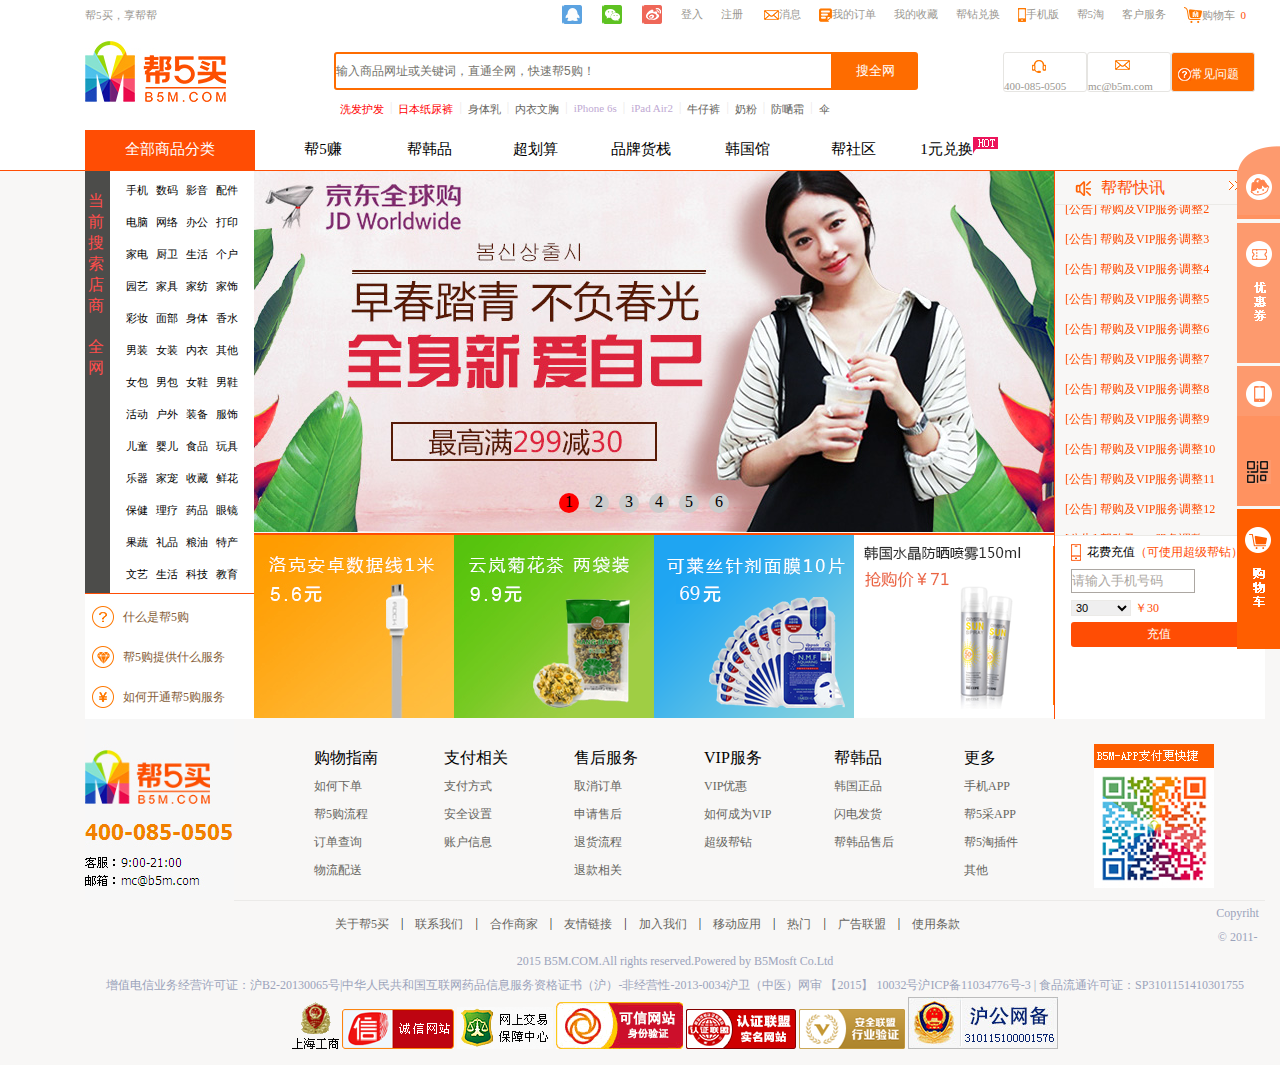
<file: index.html>
<!DOCTYPE html>
<html lang="en">
<head>
	<meta charset="UTF-8">
	<title>Document</title>
	<link rel="stylesheet" type="text/css" href="index.css">
	<script type="text/javascript" src="htmlh.js"></script>
</head>
<body>
	<div id="maxbox">
		<div id="xh" style="position: absolute;top:0;background-color: white;z-index: 20000;">
			<div id="topbox">
				<div id ="a">
					<p>帮5买，享帮帮</p>
					<ul id = "a-ul-1">
						<li style="background-position: 20px -31px;"></li>
						<li style="background-position: 20px -53px;"></li>
						<li style="background-position: 20px -75px;"></li>
					</ul>
					<ul id="a-ul-2">
						<li>登入</li>
						<li>注册</li>
						<li><div id="xiaoxi"></div> 消息</li>
						<li><img src="img/dingdan.jpg"> 我的订单</li>
						<li>我的收藏</li>
						<li>帮钻兑换</li>
						<li><img src="img/tp-my-phone.png">手机版</li>
						<li>帮5淘</li>
						<li>客户服务</li>
						<li><img src="img/gouwuche.jpg"> 购物车&nbsp;&nbsp;<span>0</span></li>
					</ul>
				</div>
				<img src="img/logo_03.jpg" style="margin-top: 10px;float: left;">
				<input style="width: 495px;height: 34px;float: left;border: 2px solid rgb(254,108,0);border-radius:3px 0px 0px 3px;margin:22px 0px 0px 108px;font-size: 12px;color: rgb(116,115,109);" value="输入商品网址或关键词，直通全网，快速帮5购！">
				<button style="width: 85px;height: 38px;float: left;background-color: rgb(254,108,0);border: 0px;margin-top: 22px;color: rgb(255,255,255);border-radius: 0px 3px 3px 0px;">搜全网</button>
				<div class="a-x" style="margin-left: 85px;"><div style="background-position: 19px -98px;"></div><p>400-085-0505</p></div>
				<div class="a-x"><div style="background-position: 18px -117px;"></div><p>mc@b5m.com</p></div>
				<div class="a-x" style="background-color: rgb(254,108,0);align-items: center;display: flex;"><img src="img/wenhao.jpg" style="margin-left: 6px;margin-top: 4px;"><p style="font-size: 12px;color: rgb(255,255,255);">常见问题</p></div>
				<ul id="a-ul">
					<li style="margin-left: 114px;color: red;">洗发护发</li>
					<span>|</span>
					<li style="color: red;">日本纸尿裤</li>
					<span>|</span>
					<li>身体乳</li>
					<span>|</span>
					<li>内衣文胸</li>
					<span>|</span>
					<li style="color: rgb(192,169,211);">iPhone 6s</li>
					<span>|</span>
					<li style="color: rgb(192,169,211);">iPad Air2</li>
					<span>|</span>
					<li>牛仔裤</li>
					<span>|</span>
					<li>奶粉</li>
					<span>|</span>
					<li>防嗮霜</li>
					<span>|</span>
					<li>伞</li>
				</ul>
			</div>
		</div>
		<div style="height: 130px;width: 1380px;float: left;"></div>
		<div id="rh">
			<div id="rh1">
				<div><img src="img/consult-s.png"></div>
				<div class="rh1" id="rh5"><img src="img/xiaobang.png"></div>
			</div>
			<div class="rh1 rh2 clear" id="rh2">
				<img id="rhc" src="img/youhui.png">
				<div id="rhd">
					<p id="rha">未登录</p>
					<button id="rhb">登录</button>
				</div>
			</div>
			<div class="rh1 rh2" id="rh3">
				<img src="img/app.png"><img id="rhe" style="margin-top:40px;padding-left:10px;" src="img/serwei.png">
			</div>
			<div id="rh4"><img src="img/cart.png"></div>
		</div>
		<div id="box-1">
			<div>全部商品分类</div>
			<ul>
				<li style="margin-left: 15px;">帮5赚</li>
				<li>帮韩品</li>
				<li>超划算</li>
				<li>品牌货栈</li>
				<li>韩国馆</li>
				<li>帮社区</li>
				<li>1元兑换<img src="img/hot.gif"></li>
			</ul>
		</div>
		<div id="box-2">
			<div style="width: 169px;float: left;height: 548px;background-color: rgb(255,255,255);">
				<div id="box-2a"><div style="margin-top: 20px;">当前搜索店商</div><div>全网</div></div>
				<div id="box-2b">
					<ul>
						<li>手机</li>
						<li>数码</li>
						<li>影音</li>
						<li>配件</li>
						<li>电脑</li>
						<li>网络</li>
						<li>办公</li>
						<li>打印</li>
						<li>家电</li>
						<li>厨卫</li>
						<li>生活</li>
						<li>个户</li>
						<li>园艺</li>
						<li>家具</li>
						<li>家纺</li>
						<li>家饰</li>
						<li>彩妆</li>
						<li>面部</li>
						<li>身体</li>
						<li>香水</li>
						<li>男装</li>
						<li>女装</li>
						<li>内衣</li>
						<li>其他</li>
						<li>女包</li>
						<li>男包</li>
						<li>女鞋</li>
						<li>男鞋</li>
						<li>活动</li>
						<li>户外</li>
						<li>装备</li>
						<li>服饰</li>
						<li>儿童</li>
						<li>婴儿</li>
						<li>食品</li>
						<li>玩具</li>
						<li>乐器</li>
						<li>家宠</li>
						<li>收藏</li>
						<li>鲜花</li>
						<li>保健</li>
						<li>理疗</li>
						<li>药品</li>
						<li>眼镜</li>
						<li>果蔬</li>
						<li>礼品</li>
						<li>粮油</li>
						<li>特产</li>
						<li>文艺</li>
						<li>生活</li>
						<li>科技</li>
						<li>教育</li>
					</ul>
				</div>
				<div id="box-2e">
					<div><img src="img/dd_03.jpg">&nbsp;&nbsp;&nbsp;什么是帮5购</div>
					<div><img src="img/dd_06.jpg">&nbsp;&nbsp;&nbsp;帮5购提供什么服务</div>
					<div><img src="img/dd_08.jpg">&nbsp;&nbsp;&nbsp;如何开通帮5购服务</div>
				</div>
			</div>
			<div id="box2c">
				<div class="slider" id="slider">
					<div class="slide"><img src="img/bann6.png" alt=""></div>
					<div class="slide"><img src="img/bann1.jpeg" alt=""></div>
					<div class="slide"><img src="img/bann2.jpeg" alt=""></div>
					<div class="slide"><img src="img/bann3.jpeg" alt=""></div>
					<div class="slide"><img src="img/bann4.jpeg" alt=""></div>
					<div class="slide"><img src="img/bann5.jpeg" alt=""></div>
					<div class="slide"><img src="img/bann6.png" alt=""></div>
					<div class="slide"><img src="img/bann1.jpeg" alt=""></div>
				</div>
				<span id="left"><</span>
				<span id="tright">></span>
				<ul class="nav" id="nav" style="left: 300px;">
					<li class="active">1</li>
					<li>2</li>
					<li>3</li>
					<li>4</li>
					<li>5</li>
					<li>6</li>
				</ul>
			</div>
			<div id="box-2d">
				<div id="box-2dtop">
					<img src="img/ico-notice.png">
					<div style="float: left;margin: 0px 64px 0px 10px;">帮帮快讯</div>
					<img src="img/jiantou.jpg">
				</div>
				<div style="width: 198px;height: 330px;overflow: hidden;">
					<ul id="gd" style="position: relative;top: 0px;">
						<li>[公告] 帮购及VIP服务调整1</li>
						<li>[公告] 帮购及VIP服务调整2</li>
						<li>[公告] 帮购及VIP服务调整3</li>
						<li>[公告] 帮购及VIP服务调整4</li>
						<li>[公告] 帮购及VIP服务调整5</li>
						<li>[公告] 帮购及VIP服务调整6</li>
						<li>[公告] 帮购及VIP服务调整7</li>
						<li>[公告] 帮购及VIP服务调整8</li>
						<li>[公告] 帮购及VIP服务调整9</li>
						<li>[公告] 帮购及VIP服务调整10</li>
						<li>[公告] 帮购及VIP服务调整11</li>
						<li>[公告] 帮购及VIP服务调整12</li>
						<li>[公告] 帮购及VIP服务调整13</li>
						<li>[公告] 帮购及VIP服务调整14</li>
						<li>[公告] 帮购及VIP服务调整1</li>
						<li>[公告] 帮购及VIP服务调整2</li>
						<li>[公告] 帮购及VIP服务调整3</li>
						<li>[公告] 帮购及VIP服务调整4</li>
						<li>[公告] 帮购及VIP服务调整5</li>
						<li>[公告] 帮购及VIP服务调整6</li>
						<li>[公告] 帮购及VIP服务调整7</li>
						<li>[公告] 帮购及VIP服务调整8</li>
						<li>[公告] 帮购及VIP服务调整9</li>
						<li>[公告] 帮购及VIP服务调整10</li>
						<li>[公告] 帮购及VIP服务调整11</li>
					</ul>
				</div>
			</div>
			<img src="img/1(1).jpg">
			<img src="img/2.jpg">
			<img src="img/3(1).png">
			<a href="zy.html"><img src="img/qqq.png"></a>
			<div id="box-2f">
				<div><img src="img/phone.png">&nbsp;&nbsp;花费充值<span style="color: rgb(255,77,4);">（可使用超级帮钻）</span></div>
				<input value="请输入手机号码" style="color: rgb(172,167,162);border: 1px solid rgb(172,167,162);width: 122px;height: 22px;float: left;margin-left: 16px;margin-right: 20px;">
				<select id="sel" value="">
					<option>10</option>
					<option>20</option>
					<option selected="selected">30</option>
					<option>50</option>
					<option>100</option>
					<option>200</option>
				</select>
				<span id="qian">￥30</span>
				<button style="background-color: rgb(255,77,4);width: 176px;height: 25px;color: rgb(255,255,255);font-size: 12px;border: none;border-radius: 3px;margin-left: 16px;margin-top: 6px;">充值</button>
			</div>
		</div>
		<div id="boxbottom">
			<img src="img/loginB.jpg" style="float: left;">
			<div id="boxbot-1">
				<div class="boxbot-1a">
					<ul>
						<li class="bot-1a-sli">购物指南</li>
						<li>如何下单</li>
						<li>帮5购流程</li>
						<li>订单查询</li>
						<li>物流配送</li>
					</ul>
				</div>
				<div class="boxbot-1a">
					<ul>
						<li class="bot-1a-sli">支付相关</li>
						<li>支付方式</li>
						<li>安全设置</li>
						<li>账户信息</li>
					</ul>
				</div>
				<div class="boxbot-1a">
					<ul>
						<li class="bot-1a-sli">售后服务</li>
						<li>取消订单</li>
						<li>申请售后</li>
						<li>退货流程</li>
						<li>退款相关</li>
					</ul>
				</div>
				<div class="boxbot-1a">
					<ul>
						<li class="bot-1a-sli">VIP服务</li>
						<li>VIP优惠</li>
						<li>如何成为VIP</li>
						<li>超级帮钻</li>
					</ul>
				</div>
				<div class="boxbot-1a">
					<ul>
						<li class="bot-1a-sli">帮韩品</li>
						<li>韩国正品</li>
						<li>闪电发货</li>
						<li>帮韩品售后</li>
					</ul>
				</div>
				<div class="boxbot-1a">
					<ul>
						<li class="bot-1a-sli">更多</li>
						<li>手机APP</li>
						<li>帮5采APP</li>
						<li>帮5淘插件</li>
						<li>其他</li>
					</ul>
				</div>
				<img src="img/erweima.jpg" style="margin-top: 25px;">
			</div>
			<div id="boxbot-2">
				<ul>
					<li style="margin-left: 250px;">关于帮5买</li>
					<span>|</span>
					<li>联系我们</li>
					<span>|</span>
					<li>合作商家</li>
					<span>|</span>
					<li>友情链接</li>
					<span>|</span>
					<li>加入我们</li>
					<span>|</span>
					<li>移动应用</li>
					<span>|</span>
					<li>热门</li>
					<span>|</span>
					<li>广告联盟</li>
					<span>|</span>
					<li style="margin-right: 250px;">使用条款</li>
				</ul>
				<p>Copyriht © 2011-2015 B5M.COM.All rights reserved.Powered by B5Mosft Co.Ltd</p>
				<p>增值电信业务经营许可证：沪B2-20130065号|中华人民共和国互联网药品信息服务资格证书（沪）-非经营性-2013-0034沪卫（中医）网审 【2015】 10032号沪ICP备11034776号-3 | 食品流通许可证：SP3101151410301755</p>
				<img src="img/bo1.gif">
				<img src="img/bo2.png">
				<img src="img/bo3.gif">
				<img src="img/bo4.png">
				<img src="img/bo5.png">
				<img src="img/bo6.png">
				<img src="img/bo7.png">
			</div>
		</div>
	</div>

	<script type="text/javascript">	
		var xh = document.getElementById("xh");
		window.onscroll=function(){
			var ha = document.documentElement.scrollTop || document.body.scrollTop;
			if (ha<200) {
				xh.style.position = 'absolute';
			}
			else{
				xh.style.position = 'fixed';
			}
		}


		var gd = document.getElementById('gd');
		timee = setInterval(function(){
				gd.style.top = parseInt(gd.style.top) - 1 + 'px';
				if (parseInt(gd.style.top) == -420) {
					gd.style.top = 0 + 'px';
				}
			}, 20)
		gd.onmouseover = function(){
			clearInterval(timee);
		}
		gd.onmouseout = function(){
			timee = setInterval(function(){
				gd.style.top = parseInt(gd.style.top) - 1 + 'px';
				if (parseInt(gd.style.top) == -420) {
					gd.style.top = 0 + 'px';
				}
			}, 20)
		}

		var rh1=document.getElementById('rh1');
		var rh2=document.getElementById('rh2');
		var rh3=document.getElementById('rh3');
		var rh4=document.getElementById('rh4');
		var rh5=document.getElementById('rhe');
		rh1.onmouseover=function(){
			rh1.index=false;
			animate2(rh1);
		}
		rh1.onmouseout=function(){
			rh1.index1=false;
			animate3(rh1);
		}
		rh2.onmouseover=function(){
			rh2.index=false;
			animate2(rh2);
		}
		rh2.onmouseout=function(){
			rh2.index1=false;
			animate3(rh2);
		}
		rh3.onmouseover=function(){
			rh3.index=false;
			rhe.src="img/erwei.png";
			rhe.style="margin-left:10px;margin-top:-5px;";
			animate2(rh3);
		}
		rh3.onmouseout=function(){
			rh3.index1=false;
			rhe.src="img/serwei.png";
			rhe.style="margin-top:40px;padding-left:10px;";
			animate3(rh3);
		}
		rh4.onmouseover=function(){
			rh4.index=false;
			animate2(rh4);
		}
		rh4.onmouseout=function(){
			rh4.index1=false;
			animate3(rh4);
		}


		var oNavlist = document.getElementById('nav').children;
		var slider = document.getElementById('slider');
		var left = document.getElementById('left');
		var tright = document.getElementById('tright');
		var index = 1;
		var timer;
		var isMoving = false;
		box2c. onmouseover= function(){
			animate(left,{opacity:50})
			animate(tright,{opacity:50})
			clearInterval(timer)
		}
		box2c.onmouseout = function(){
			animate(left,{opacity:0})
			animate(tright,{opacity:0})
			timer = setInterval(next, 3000);
		}
		tright.onclick = next;
		left.onclick = prev;
		for( var i=0; i<oNavlist.length; i++ ){
			oNavlist[i].index = i;
			oNavlist[i].onclick = function(){
				index = this.index+1;
				navmove();
				animate(slider,{left:-800*index});
			}
		}
		function next(){
			if(isMoving){
				return;
			}
			isMoving = true;
			index++;
			navmove();
			animate(slider,{left:-800*index},function(){
				if(index==7){
					slider.style.left = '-800px';
					index = 1;
				}
				isMoving = false;
			});
		}
		function prev(){
			if(isMoving){
				return;
			}
			isMoving = true;
			index--;
			navmove();
			animate(slider,{left:-800*index},function(){
				if(index==0){
					slider.style.left = '-5600px';
					index = 6;
				}
				isMoving = false;
			});
		}
		function navmove(){
			for( var i=0; i<oNavlist.length; i++ ){
				oNavlist[i].className = "";
			}
			if(index >6 ){
				oNavlist[0].className = "active";
			}else if(index<=0){
				oNavlist[4].className = "active";
			}else {
				oNavlist[index-1].className = "active";
			}
		}
		timer = setInterval(next, 3000);




		var sel = document.getElementById('sel');
		var qian = document.getElementById('qian');
		sel.onclick = function(){
			qian.innerText = ' ￥'+sel.value;
		}




			function animate2(obj){
			if(obj.index1){
				clearInterval(obj.timer1);
			}
			clearInterval(obj.timer);
			obj.index=true;
			obj.timer=setInterval(function(){
				var now=(parseInt(getStyle(obj,'right')));
				if(now==0){
					clearInterval(obj.timer);
					obj.index=false;
				}
				else{
					var cur=now+1;
					obj.style.right=cur+'px';
				}
			},3)
		}
		function animate3(obj){
			if(obj.index){
				clearInterval(obj.timer);
			}
			clearInterval(obj.timer1);
			obj.index1=true;
			obj.timer1=setInterval(function(){
				var now=(parseInt(getStyle(obj,'right')));
				if(now==-80){
					clearInterval(obj.timer1);
					obj.index1=false;
				}
				else{
					var cur=now-1;
					obj.style.right=cur+'px';
				}
			},3)
		}


	</script>
</body>
</html>
</file>
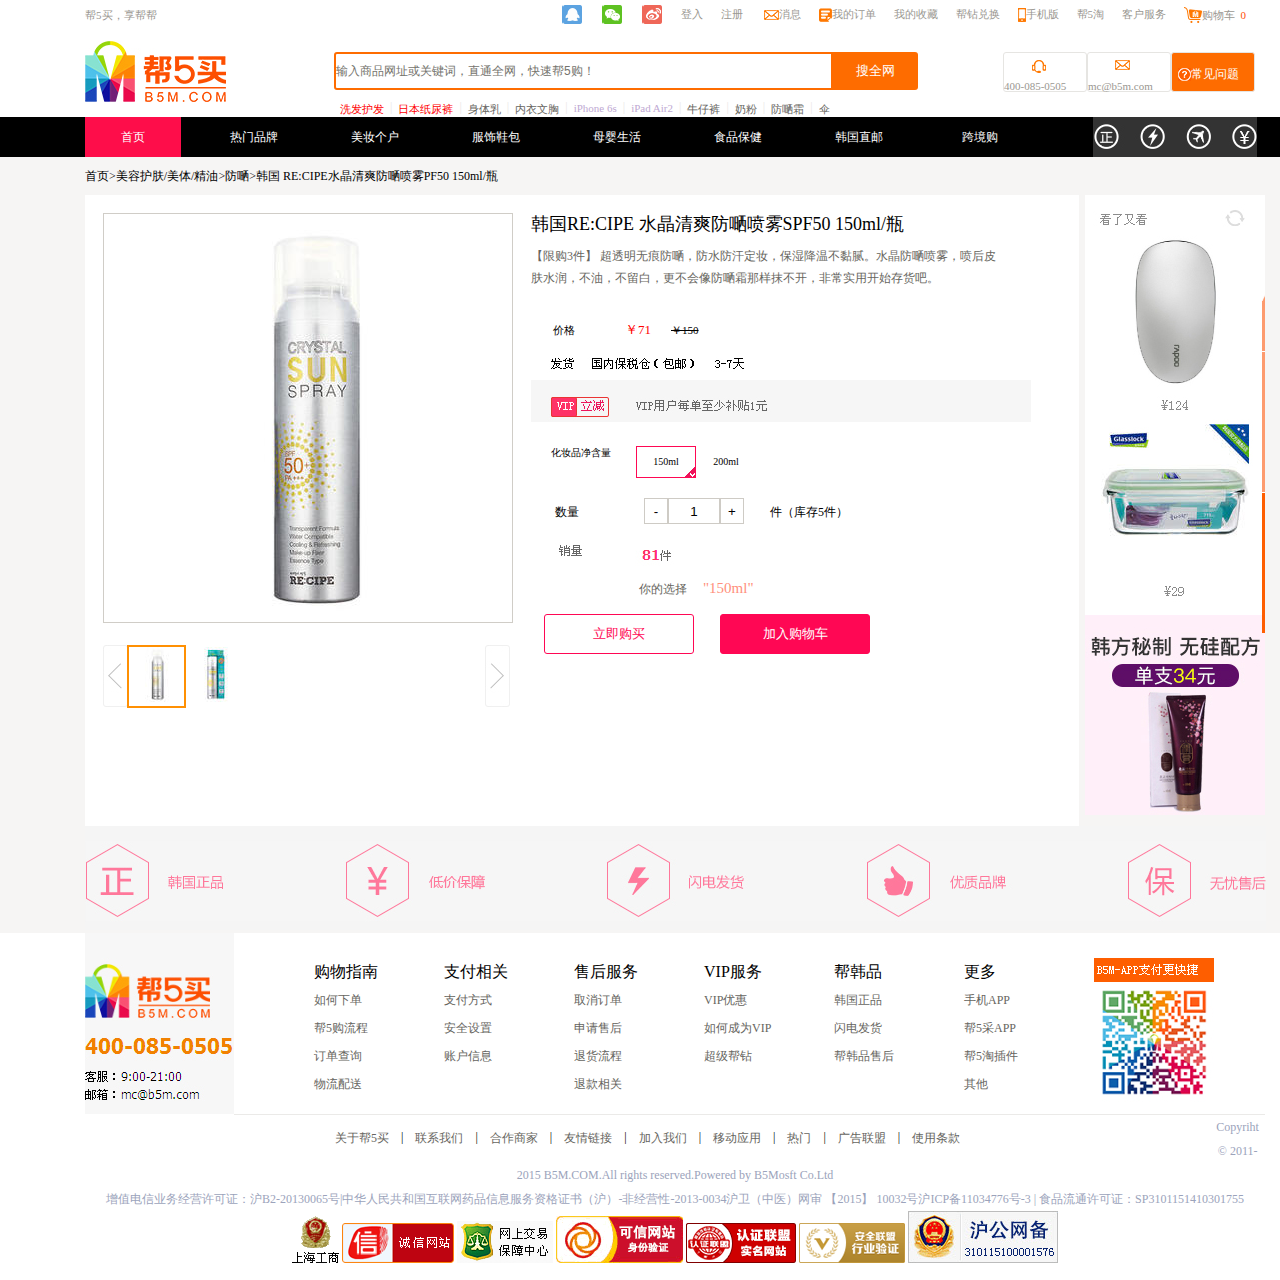
<file: zy.html>
<!DOCTYPE html>
<html lang="en">
<head>
	<meta charset="UTF-8">
	<title>Document</title>
	<link rel="stylesheet" type="text/css" href="zy.css">
</head>
<body>
	<div id="m">
		<div id = "du">
			<div id = "X">X</div>
			<img src="img/rr11_02.jpg">
			<button class="du-but" id = "jx">继续购物</button><button class="du-but">去购物车结算</button>
		</div>
	</div>
	<div id="maxbox">	
		<div id="topbox">
			<div id ="a">
				<p>帮5买，享帮帮</p>
				<ul id = "a-ul-1">
					<li style="background-position: 20px -31px;"></li>
					<li style="background-position: 20px -53px;"></li>
					<li style="background-position: 20px -75px;"></li>
				</ul>
				<ul id="a-ul-2">
					<li>登入</li>
					<li>注册</li>
					<li><div id="xiaoxi"></div> 消息</li>
					<li><img src="img/dingdan.jpg"> 我的订单</li>
					<li>我的收藏</li>
					<li>帮钻兑换</li>
					<li><img src="img/tp-my-phone.png">手机版</li>
					<li>帮5淘</li>
					<li>客户服务</li>
					<li><img src="img/gouwuche.jpg"> 购物车&nbsp;&nbsp;<span>0</span></li>
				</ul>
			</div>
			<img src="img/logo_03.jpg" style="margin-top: 10px;float: left;">
			<input style="width: 495px;height: 34px;float: left;border: 2px solid rgb(254,108,0);border-radius:3px 0px 0px 3px;margin:22px 0px 0px 108px;font-size: 12px;color: rgb(116,115,109);" value="输入商品网址或关键词，直通全网，快速帮5购！">
			<button style="width: 85px;height: 38px;float: left;background-color: rgb(254,108,0);border: 0px;margin-top: 22px;color: rgb(255,255,255);border-radius: 0px 3px 3px 0px;">搜全网</button>
			<div class="a-x" style="margin-left: 85px;"><div style="background-position: 19px -98px;"></div><p>400-085-0505</p></div>
			<div class="a-x"><div style="background-position: 18px -117px;"></div><p>mc@b5m.com</p></div>
			<div class="a-x" style="background-color: rgb(254,108,0);align-items: center;display: flex;"><img src="img/wenhao.jpg" style="margin-left: 6px;margin-top: 4px;"><p style="font-size: 12px;color: rgb(255,255,255);">常见问题</p></div>
			<ul id="a-ul">
				<li style="margin-left: 114px;color: red;">洗发护发</li>
				<span>|</span>
				<li style="color: red;">日本纸尿裤</li>
				<span>|</span>
				<li>身体乳</li>
				<span>|</span>
				<li>内衣文胸</li>
				<span>|</span>
				<li style="color: rgb(192,169,211);">iPhone 6s</li>
				<span>|</span>
				<li style="color: rgb(192,169,211);">iPad Air2</li>
				<span>|</span>
				<li>牛仔裤</li>
				<span>|</span>
				<li>奶粉</li>
				<span>|</span>
				<li>防嗮霜</li>
				<span>|</span>
				<li>伞</li>
			</ul>
		</div>
		<div id="daohang">
			<ul>
				<li style="background-color: rgb(254,13,74);">首页</li>
				<li>热门品牌</li>
				<li>美妆个户</li>
				<li>服饰鞋包</li>
				<li>母婴生活</li>
				<li>食品保健</li>
				<li>韩国直邮</li>
				<li style="margin-right: 65px;">跨境购</li>
			</ul>
			<img src="img/ff_03.jpg">
		</div>
		<div id="zong">
			<p>首页&gt;美容护肤/美体/精油&gt;防嗮&gt;韩国 RE:CIPE水晶清爽防嗮喷雾PF50 150ml/瓶</p>
			<div>
				<div style="float: left;width: 408px;height: 524px;margin-right: 20px;">
					<div id="fada">
						<div id="slider"></div>
						<img src="img/pp0.jpeg" id="tup">
					</div>
					
					<div style="margin-top: 22px;float: left;">
						<img src="img/spanl.jpg" style="float: left;" id="z-left">
						<div id="z-h1" style="float: left;border: 2px solid rgb(255,144,3);"><img src="img/sp0.jpeg"></div>
						<div id="z-h2" style="float: left;margin-right: 240px;border: 2px solid white;"><img src="img/sp1.jpeg"></div>
						<img src="img/spanr.jpg" id="z-right">
					</div>
				</div>
				<div id="Bimg" style="display:none;background-image: url(img/pp0.jpeg);background-repeat: no-repeat;background-position: 0px 0px;background-size:900px 900px;">	
				</div>
				<p style="color: rgb(0,0,0);font-size: 18px;margin-bottom: 10px;">韩国RE:CIPE 水晶清爽防嗮喷雾SPF50 150ml/瓶</p>
				<p>【限购3件】 超透明无痕防嗮，防水防汗定妆，保湿降温不黏腻。水晶防嗮喷雾，喷后皮</p>
				<p>肤水润，不油，不留白，更不会像防嗮霜那样抹不开，非常实用开始存货吧。</p>
				<p style="margin-top: 30px;font-size: 11px;color: black;text-indent: 2em;"><span>价格</span><span style="margin-left: 50px;font-size: 13px;color: red;">￥71</span><span style="text-decoration :line-through;margin-left: 20px;">￥150</span></p>
				<img src="img/ss_09.jpg">
				<div id="z-ys">化妆品净含量</div><div id="z-sp1" class="z-sp" style="border: 1px solid rgb(255,8,83);background: url(img/duigou.png) 47px 18px no-repeat;">150ml</div><div id="z-sp2" class="z-sp">200ml</div>
				<div style="width: 400px;height: 28px;float: left;line-height: 28px;margin-top: 20px;">
					<div style="float: left;margin-right: 65px;text-indent: 2em">数量</div>
					<button id="jian" class="z-butt" style="cursor: not-allowed;">-</button>
					<input id="z-xs" value="1" style="text-align: center;">
					<button id="jia" class="z-butt">+</button>
					<div style="float: left;margin-left: 26px;">件（库存5件）</div>
				</div>
				<img src="img/oo_03.jpg">
				<p style="text-indent: 9em">你的选择<span id="z-ml">"150ml"</span></p>
				<button id="z-gm" class="z-btn" style="color: rgb(255,7,84);background-color: white;">立即购买</button>
				<button id="z-jr" class="z-btn">加入购物车</button>
			</div>
			<img src="img/ww_07.jpg">
			<img src="img/a_07.jpg">
		</div>
		<div id="boxbottom">
			<img src="img/loginB.jpg" style="float: left;">
			<div id="boxbot-1">
				<div class="boxbot-1a">
					<ul>
						<li class="bot-1a-sli">购物指南</li>
						<li>如何下单</li>
						<li>帮5购流程</li>
						<li>订单查询</li>
						<li>物流配送</li>
					</ul>
				</div>
				<div class="boxbot-1a">
					<ul>
						<li class="bot-1a-sli">支付相关</li>
						<li>支付方式</li>
						<li>安全设置</li>
						<li>账户信息</li>
					</ul>
				</div>
				<div class="boxbot-1a">
					<ul>
						<li class="bot-1a-sli">售后服务</li>
						<li>取消订单</li>
						<li>申请售后</li>
						<li>退货流程</li>
						<li>退款相关</li>
					</ul>
				</div>
				<div class="boxbot-1a">
					<ul>
						<li class="bot-1a-sli">VIP服务</li>
						<li>VIP优惠</li>
						<li>如何成为VIP</li>
						<li>超级帮钻</li>
					</ul>
				</div>
				<div class="boxbot-1a">
					<ul>
						<li class="bot-1a-sli">帮韩品</li>
						<li>韩国正品</li>
						<li>闪电发货</li>
						<li>帮韩品售后</li>
					</ul>
				</div>
				<div class="boxbot-1a">
					<ul>
						<li class="bot-1a-sli">更多</li>
						<li>手机APP</li>
						<li>帮5采APP</li>
						<li>帮5淘插件</li>
						<li>其他</li>
					</ul>
				</div>
				<img src="img/erweima.jpg" style="margin-top: 25px;">
			</div>
			<div id="boxbot-2">
				<ul>
					<li style="margin-left: 250px;">关于帮5买</li>
					<span>|</span>
					<li>联系我们</li>
					<span>|</span>
					<li>合作商家</li>
					<span>|</span>
					<li>友情链接</li>
					<span>|</span>
					<li>加入我们</li>
					<span>|</span>
					<li>移动应用</li>
					<span>|</span>
					<li>热门</li>
					<span>|</span>
					<li>广告联盟</li>
					<span>|</span>
					<li style="margin-right: 250px;">使用条款</li>
				</ul>
				<p>Copyriht © 2011-2015 B5M.COM.All rights reserved.Powered by B5Mosft Co.Ltd</p>
				<p>增值电信业务经营许可证：沪B2-20130065号|中华人民共和国互联网药品信息服务资格证书（沪）-非经营性-2013-0034沪卫（中医）网审 【2015】 10032号沪ICP备11034776号-3 | 食品流通许可证：SP3101151410301755</p>
				<img src="img/bo1.gif">
				<img src="img/bo2.png">
				<img src="img/bo3.gif">
				<img src="img/bo4.png">
				<img src="img/bo5.png">
				<img src="img/bo6.png">
				<img src="img/bo7.png">
			</div>
		</div>

	</div>
	<script type="text/javascript">
		zJr = document.getElementById("z-jr");
		m = document.getElementById("m");
		X = document.getElementById("X");
		jx = document.getElementById("jx");
		zJr.onclick = function(){
			m.style.display = 'block';
		}

		X.onclick = function(){
			m.style.display = 'none';
		}

		jx.onclick = function(){
			m.style.display = 'none';
		}



		var zH1 = document.getElementById("z-h1");
		var zH2 = document.getElementById("z-h2");
		var zLeft = document.getElementById("z-left");
		var zRight = document.getElementById("z-right");
		var tup = document.getElementById("tup");
		var Bimg = document.getElementById("Bimg");

		zH1.onmouseover = function(){
			zH1.style.border = '2px solid rgb(255,144,3)';
			zH2.style.border = '2px solid white';
			tup.src = 'img/pp0.jpeg';
			Bimg.style.backgroundImage = 'url(img/pp0.jpeg)';
		}
		zH2.onmouseover = function(){
			zH1.style.border = '2px solid white';
			zH2.style.border = '2px solid rgb(255,144,3)';
			tup.src = 'img/pp1.jpeg';
			Bimg.style.backgroundImage = 'url(img/pp1.jpeg)';
		}
		zLeft.onclick = function(){
			zH1.style.border = '2px solid rgb(255,144,3)';
			zH2.style.border = '2px solid white';
			tup.src = 'img/pp0.jpeg';
			Bimg.style.backgroundImage = 'url(img/pp0.jpeg)';
		}
		zRight.onclick = function(){
			zH1.style.border = '2px solid white';
			zH2.style.border = '2px solid rgb(255,144,3)';
			tup.src = 'img/pp1.jpeg';
			Bimg.style.backgroundImage = 'url(img/pp1.jpeg)';
		}




		var jian = document.getElementById("jian");
		var jia = document.getElementById("jia");
		var zXs = document.getElementById("z-xs");

		jian.onclick = function(){
			if(parseInt(zXs.value) == 1){
				jian.style.cursor = 'not-allowed';
			}
			else{
				zXs.value = parseInt(zXs.value)-1;
				jia.style.cursor = '';
			}
		} 
		jia.onclick = function(){
			if(parseInt(zXs.value) == 5){
				jia.style.cursor = 'not-allowed';
			}
			else{
				zXs.value = parseInt(zXs.value)+1;
				jian.style.cursor = '';
			}
		}



		var zSp1 = document.getElementById("z-sp1");
		var zSp2 = document.getElementById("z-sp2");
		var zMl = document.getElementById("z-ml");

		zSp1.onclick=function(){
			zSp1.style.border = '1px solid rgb(255,8,83)';
			zSp1.style.background = 'url(img/duigou.png) 47px 18px no-repeat';
			zSp2.style.border = '';
			zSp2.style.background = '';
			zMl.innerText = '150ml'
		}

		zSp2.onclick=function(){
			zSp1.style.border = '';
			zSp1.style.background = '';
			zSp2.style.border = '1px solid rgb(255,8,83)';
			zSp2.style.background = 'url(img/duigou.png) 47px 18px no-repeat';
			zMl.innerText = '200ml'
		}



		var xh = document.documentElement.scrollTop || document.body.scrollTop;
		window.onscroll=function(){
			xh = document.documentElement.scrollTop || document.body.scrollTop;
		}


		var img1 = document.getElementById("fada");
		var img2 = document.getElementById("fadaimg");
		var slider = document.getElementById("slider");
		
		img1.onmouseover=function(){
		    slider.style.display='block';
			Bimg.style.display='block';
	 	}
		img1.onmouseout=function(){
		    slider.style.display='none';
			Bimg.style.display='none';
	 	}

	    img1.onmousemove=function(ev){
			var ev=ev||event;

			var oL=ev.clientX-slider.offsetWidth/2;
			var oT=ev.clientY-slider.offsetHeight/2 + xh;
			var oMaxw=img1.offsetWidth + 188 - slider.offsetWidth;
			var oMaxh=img1.offsetHeight + 214 - slider.offsetHeight;

			oT=oT>oMaxh?oMaxh:oT<214?214:oT;
			oL=oL>oMaxw?oMaxw:oL<188?188:oL;

			slider.style.top = oT + 'px';
			slider.style.left = oL + 'px';
			var oBmaxw = oL - 188;
			var oBmaxh = oT - 214;
			var bi = 900/500;
			Bimg.style.backgroundPosition = (-oBmaxw*bi +'px') +' '+(-oBmaxh*bi+'px');
		}
	</script>
</body>
</html>
</file>
<file: index.css>
*{
	padding: 0;
	margin: 0;
}
ul,li{
	list-style: none;
}
#maxbox{
	width: 1350px;
	margin:auto;
}
#topbox{
	width: 1180px;
	padding:0px 85px;
	margin:auto;
}
#a{
	width: 1180px;
	height: 30px;
	font-size: 11px;
	color: rgb(154,151,145);
	display: flex;
	align-items: center;
}
#a p{
	float: left;
	margin-right:395px;
}
#a-ul-1 li{
	width: 20px;
	height: 20px;
	margin:0px 10px;
	float: left;
	background-image: url(img/common_min.png); 
}

#a-ul-2 li{
	margin:0px 9px;  
	display: flex;
	align-items: center;
	float: left;
}
#xiaoxi{
	width: 18px;
	height: 10px;
	background-image: url(img/common_min.png);
	background-position: 18px -117px;
}
#a-ul-2 li span{
	color: rgb(255,77,4);
}
.a-x{
	width: 82px;
	height: 38px;
	border: 1px solid rgb(230,229,226);
	float: left;
	border-radius: 3px;
	margin-top: 22px
}

.a-x div{
	width: 19px;
	height: 15px;
	margin-left: 24px;
	margin-top: 7px;
	background-image: url(img/common_min.png);
}
.a-x p{
	font-size: 11px;
	margin-top: 5px;
	color: rgb(154,151,145);
}
#a-ul span{
	margin:0px 6px;
	font-size: 12px;
	color: rgb(235,231,231);
	margin-top: 8px;
	float: left;
}
#a-ul li{
	font-size: 11px;
	color: rgb(102,101,96);
	margin-top: 10px;
	float: left;
}
#box-1{
	width: 1180px;
	height: 40px;
	padding:0px 85px;
	font-size: 15px;
	line-height: 38px;
	border-bottom: 1px solid rgb(255,77,4);
	float: left;
}
#box-1 div{
	width: 170px;
	height: 40px;
	color: rgb(255,255,255);
	background-color: rgb(255,77,4);
	text-align: center;
	float: left;
}
#box-1 li{
	width: 106px;
	height: 40px;
	text-align: center;
	float: left;
}
#box-2{
	width: 1180px;
	padding:0px 85px;
	background-color: rgb(248,247,246);
	float: left;
}
#box-2 img{
	float: left;
}
#box-2a{
	width: 25px;
	height: 422px;
	background-color: rgb(76,76,74);
	border-bottom: 1px solid rgb(255,77,4);
	color: rgb(255,77,75);
	float: left;
}
#box-2a>div{
	margin-top: 20px;
	margin-left: 3px;
}

#box-2b{
	width: 120px;
	height: 416px;
	padding: 3px 12px;
	border-bottom: 1px solid rgb(255,77,4);
	float: left;
}
#box-2b li{
	width: 30px;
	height: 32px;
	font-size: 11px;
	text-align: center;
	line-height: 32px;
	float: left;
}

#box2c{
	width: 800px;
	height: 362px;
	border-bottom: 2px solid rgb(255,77,4);
	position: relative;
	overflow: hidden;
	float: left;
}


		.slider{
			width: 6400px;
			position: absolute;
			left: -800px;
		}
		.slide{
			width: 800px;
			overflow: hidden;
			float: left;
		}
		.box>span{
			display: block;
			width: 30px;
			height: 50px;
			text-align: center;
			cursor: pointer;
			color: #fff;
			top: 175px;
			line-height: 50px;
			background: rgb(255,0,0);
			font-size: 30px;
			position: absolute;
			/* display: none; */
			opacity: 0;
		}
		#left{
			left: 30px;
		}
		#tright{
			right: 30px;
		}
		.nav{
			position: absolute;
			
			bottom: 20px;
		}
		.nav>li{
			float: left;
			width: 20px;
			height: 20px;
			background: #ccc;
			cursor: pointer;
			margin: 0 5px;
			text-align: center;
			border-radius: 50%;
		}
#box2c>span{
	display: block;
	width: 30px;
	height: 50px;
	text-align: center;
	cursor: pointer;
	color: #fff;
	top: 175px;
	line-height: 50px;
	background: rgb(255,0,0);
	font-size: 30px;
	position: absolute;
	opacity: 0;
}
#left{
	left: 30px;
}
#tright{
	right: 30px;
}
.nav{
	position: absolute;
	left: 500px;
	bottom: 20px;
}
.nav .active{
	background: red;
}
#box-2d{
	width: 210px;
	height: 364px;
	border-left: 1px solid rgb(255,77,4);
	color: rgb(255,77,4);
	float: left;
}
#box-2dtop{
	width: 184px;
	height: 33px;
	line-height: 33px;
	padding-left: 20px;
	border-bottom: 1px solid rgb(235,234,231);
	float: left;
}
#box-2dtop img{
	margin-top: 10px;
}
#gd li{
	width: 198px;
	height: 30px;
	font-size: 12px;
	line-height: 30px;
	padding-left: 10px;
	position: relative;
}
#box-2e{
	width: 169px;
	height: 125px;
	float: left;
}
#box-2e div{
	width: 162px;
	height: 35px;
	padding-left:7px;
	font-size: 12px;
	color: rgb(133,93,56);
	line-height: 24px;
	margin-top: 5px;
	display: flex;
	align-items: center;
	float: left;
}
#box-2f{
	width: 210px;
	height: 184px;
	border-left: 1px solid rgb(255,77,4);
	background-color: rgb(255,255,255);
	float: left;
}
#box-2f div{
	width: 189px;
	height: 33px;
	border-top: 1px solid rgb(235,234,231);
	display: flex;
	align-items: center;
	font-size: 12px;
	padding-left: 16px;
	float: left;
}
#sel{
	width: 60px;
	height: 16px;
	border: 1px solid rgb(235,234,231);
	font-size: 11px;
	margin:7px 4px 0px 16px;
	float: left;
}
#qian{
	height: 16px;
	font-size: 12px;
	color: rgb(255,77,4);
	margin-top: 7px;
	float: left;
}
.rh1{
	background-color:rgb(255,146,96);
}
#rh>div{
	width:123px;
}
#rhc{
	float:left;
}
.rh2{
	height:140px;
}
#rh5{
	margin-top:-4px;
}
#rh1{
	position:fixed;
	top:110px;
	right:-80px;
}
#rh2{
	position:fixed;
	top:223px;
	right:-80px;
}
#rh3{
	position:fixed;
	top:366px;
	right:-80px;
}
#rh4{
	position:fixed;
	top:509px;
	right:-80px;
}
#rha{
	font-size:13px;
}
#rhb{
	font-size:13px;
	color:white;
	border:1px solid white;
	background-color:rgb(255,146,96);
	width:39px;height:17px;
	line-height:17px;
	margin-top:20px;
}
#rhd{
	float:left;
	margin-top:45px;
	margin-left:10px;
}
#boxbottom{
	width: 1180px;
	height: 346px;
	padding:0px 85px;
	background-color: rgb(248,247,246);
	float: left;
}
#boxbot-1{
	height: 181px;
	width: 951px;
	float: left;
	padding-left: 80px;
	border-bottom: 1px solid rgb(235,234,232);
}
.boxbot-1a{
	height: 180px;
	width: 130px;
	font-size: 12px;
	color: rgb(102,101,96);
	line-height: 28px;
	float: left;
}
.bot-1a-sli{
	font-size: 16px;
	margin-top: 25px;
	color: rgb(0,0,0);
}
#boxbot-2{
	width: 1180px;
	height: 165px;
	text-align: center;
	font-size: 12px;
	float: left;
}
#boxbot-2 li{
	color: rgb(102,101,96);
	margin-top: 15px;
	float: left;
}
#boxbot-2 span{
	float: left;
	margin: 15px 12px 0px 12px;
}
#boxbot-2 p{
	color: rgb(155,163,187);
	line-height: 24px;
}
</file>
<file: zy.css>
*{
	padding: 0;
	margin: 0;
}
ul,li{
	list-style: none;
}
#maxbox{
	width: 1350px;
	font-size: 12px;
	margin:auto;
}
#topbox{
	width: 1180px;
	padding:0px 85px;
	margin:auto;
}
#a{
	width: 1180px;
	height: 30px;
	font-size: 11px;
	color: rgb(154,151,145);
	display: flex;
	align-items: center;
}
#a p{
	float: left;
	margin-right:395px;
}
#a-ul-1 li{
	width: 20px;
	height: 20px;
	margin:0px 10px;
	float: left;
	background-image: url(img/common_min.png); 
}

#a-ul-2 li{
	margin:0px 9px;  
	display: flex;
	align-items: center;
	float: left;
}
#xiaoxi{
	width: 18px;
	height: 10px;
	background-image: url(img/common_min.png);
	background-position: 18px -117px;
}
#a-ul-2 li span{
	color: rgb(255,77,4);
}
.a-x{
	width: 82px;
	height: 38px;
	border: 1px solid rgb(230,229,226);
	float: left;
	border-radius: 3px;
	margin-top: 22px
}

.a-x div{
	width: 19px;
	height: 15px;
	margin-left: 24px;
	margin-top: 7px;
	background-image: url(img/common_min.png);
}
.a-x p{
	font-size: 11px;
	margin-top: 5px;
	color: rgb(154,151,145);
}
#a-ul span{
	margin:0px 6px;
	font-size: 12px;
	color: rgb(235,231,231);
	margin-top: 8px;
	float: left;
}
#a-ul li{
	font-size: 11px;
	color: rgb(102,101,96);
	margin-top: 10px;
	float: left;
}
#daohang{
	width: 1180px;
	height: 40px;
	padding:0px 85px;
	background-color: rgb(0,0,0);
	float: left;
}
#daohang li{
	width: 96px;
	height: 40px;
	color: rgb(255,255,255);
	text-align: center;
	line-height: 40px;
	margin-right: 25px;
	float: left;
}
#zong{
	width: 1180px;
	height: 776px;
	padding: 0px 85px;
	float: left;
	background-color: rgb(246,245,244);
}
#zong>p{
	width: 1180px;
	height: 38px;
	line-height: 38px;
	float: left;
}
#zong>div{
	width: 976px;
	height: 613px;
	padding:18px 0px 0px 18px;
	background-color: rgb(255,255,255);
	margin-right: 6px;
	float: left;
}
#fada{
	width: 408px;
	height: 408px;
	float: left;
	border: 1px solid rgb(208,205,199);
}
#slider{
	width:150px;
	height:150px;
	position:absolute;
	top: 0px;
	left: 0px;
	background:rgb(0,0,0);
	opacity:0.4;
	cursor: move;
	display:none; 
	z-index: 1000;
}
#Bimg{
	width: 410px;
	height: 410px;
	position: absolute;
	left: 596px;
	border: 1px solid rgb(208,205,199);
	overflow:hidden;
}

#zong>div p{
	color: rgb(103,102,96);
	line-height: 22px;
}

#z-ys{
	font-size: 10px;
	margin-right: 25px;
	text-indent: 2em;
	color: rgb(0,0,0);
	float: left;
}
.z-sp{
	width: 58px;
	height: 30px;
	font-size: 10px;
	text-align: center;
	line-height: 30px;
	float: left;
	border: 1px solid white;
}
#z-xs{
	width: 50px;
	height: 24px;
	border: 1px solid rgb(206,203,197); 
	float: left;
}

.z-butt{
	width: 24px;
	height: 26px;
	border: 1px solid rgb(206,203,197);
	background-color: rgb(255,255,255);

	float: left;
}
#z-ml{
	font-size: 15px;
	color: rgb(255,144,124);
	margin-left: 16px;
}
.z-btn{
	width: 150px;
	height: 40px;
	border: 1px solid rgb(255,7,84);
	float: left;
	border-radius: 3px;
	color: white;
	background-color: rgb(255,7,84);
	margin:14px 13px;
}
#m{    
	position: fixed;
	width: 2000px;    
	height: 2000px;    
	background: rgba(0, 0, 0, 0.3);    
	display: none;    
}
#du{
	width: 400px;
	height: 204px;
	border: 2px solid rgb(172,169,211);
	position: fixed;
    top: 40%;
    left: 35%;
	background-color: white;
}
#X{
	margin-left: 385px;
}

.du-but{
	width: 148px;
	height: 38px;
	border: 1px solid rgb(255,7,84);
	background-color: rgb(255,7,84);
	color: white;
	border-radius: 5px;
}
#jx{
	color: rgb(255,7,84);
	background-color: white;
	margin:0px 30px;
}
#boxbottom{
	width: 1180px;
	height: 346px;
	padding:0px 85px;
	background-color: rgb(255,255,255);
	float: left;
}
#boxbot-1{
	height: 181px;
	width: 951px;
	float: left;
	padding-left: 80px;
	border-bottom: 1px solid rgb(235,234,232);
}
.boxbot-1a{
	height: 180px;
	width: 130px;
	font-size: 12px;
	color: rgb(102,101,96);
	line-height: 28px;
	float: left;
}
.bot-1a-sli{
	font-size: 16px;
	margin-top: 25px;
	color: rgb(0,0,0);
}
#boxbot-2{
	width: 1180px;
	height: 165px;
	text-align: center;
	font-size: 12px;
	float: left;
}
#boxbot-2 li{
	color: rgb(102,101,96);
	margin-top: 15px;
	float: left;
}
#boxbot-2 span{
	float: left;
	margin: 15px 12px 0px 12px;
}
#boxbot-2 p{
	color: rgb(155,163,187);
	line-height: 24px;
}
</file>
